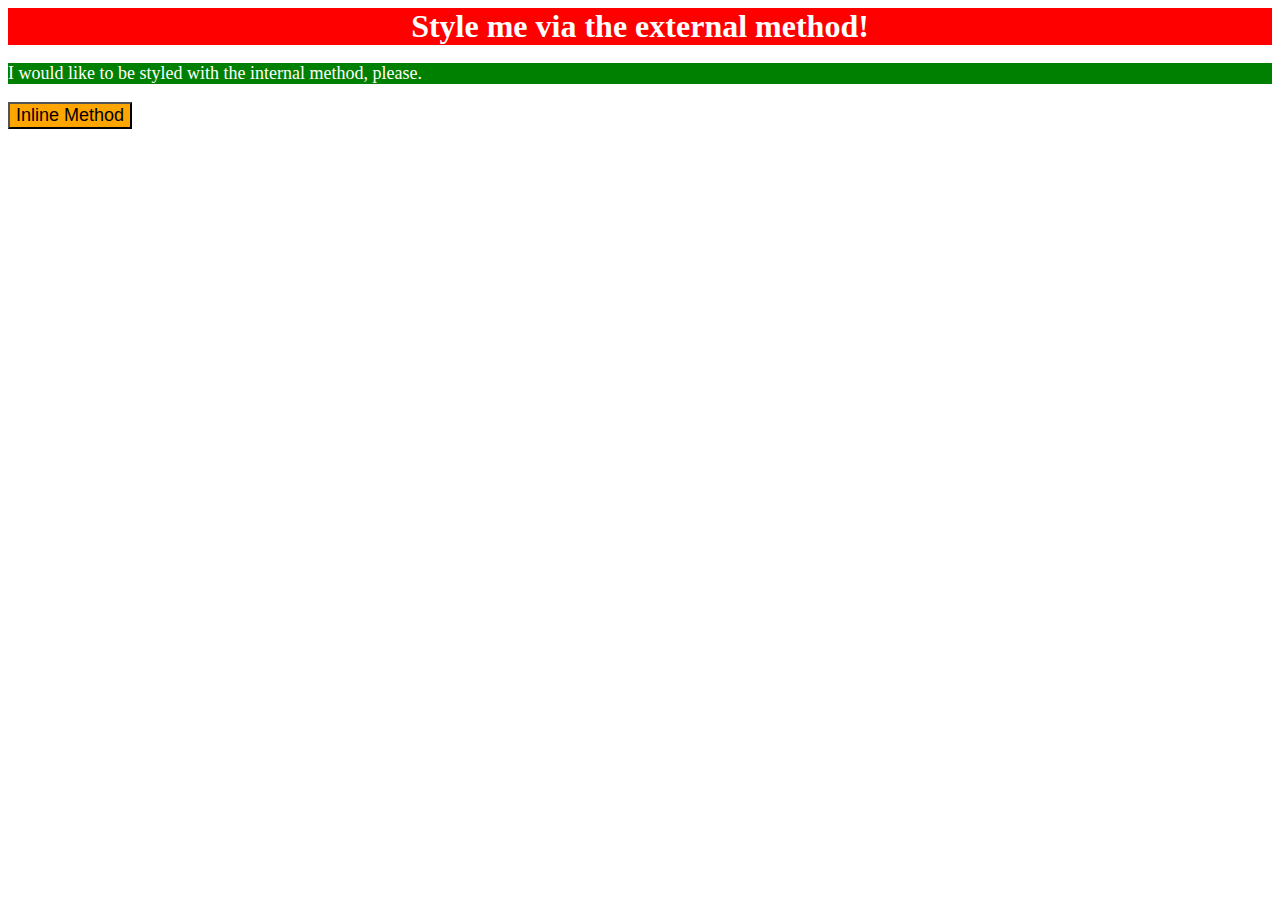
<file: foundations/intro-to-css/01-css-methods/index.html>
<!DOCTYPE html>
<html lang="en">
  <head>
    <meta charset="UTF-8">
    <meta http-equiv="X-UA-Compatible" content="IE=edge">
    <meta name="viewport" content="width=device-width, initial-scale=1.0">
    <title>Methods for Adding CSS</title>
    <link rel="stylesheet" href="styles.css">
    <Style>
      p {
        background-color: green;
        color: white;
        font-size: 18px;
      }
    </Style>
  </head>
  <body>
    <div>Style me via the external method!</div>
    <p>I would like to be styled with the internal method, please.</p>
    <button style="background-color: orange; font-size: 18px;">Inline Method</button>
  </body>
</html>
</file>
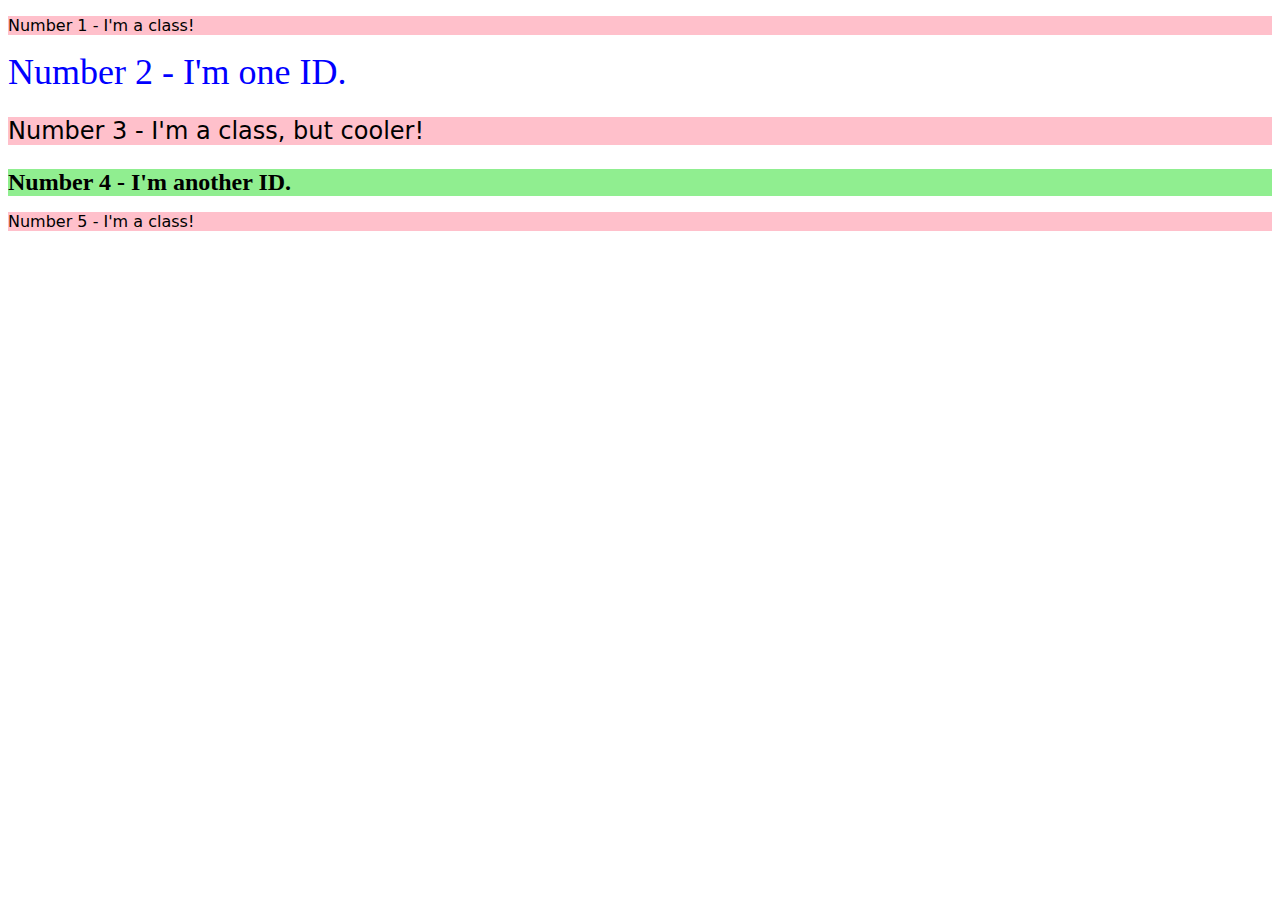
<file: foundations/intro-to-css/02-class-id-selectors/index.html>
<!DOCTYPE html>
<html lang="en">
  <head>
    <meta charset="UTF-8">
    <meta http-equiv="X-UA-Compatible" content="IE=edge">
    <meta name="viewport" content="width=device-width, initial-scale=1.0">
    <title>Class and ID Selectors</title>
    <link rel="stylesheet" href="style.css">
  </head>
  <body>
    <p class="odd-numbered-elements">Number 1 - I'm a class!</p>
    <div id="second-element">Number 2 - I'm one ID.</div>
    <p class="odd-numbered-elements font">Number 3 - I'm a class, but cooler!</p>
    <div id="four">Number 4 - I'm another ID.</div>
    <p class="odd-numbered-elements">Number 5 - I'm a class!</p>
  </body>
</html>
</file>
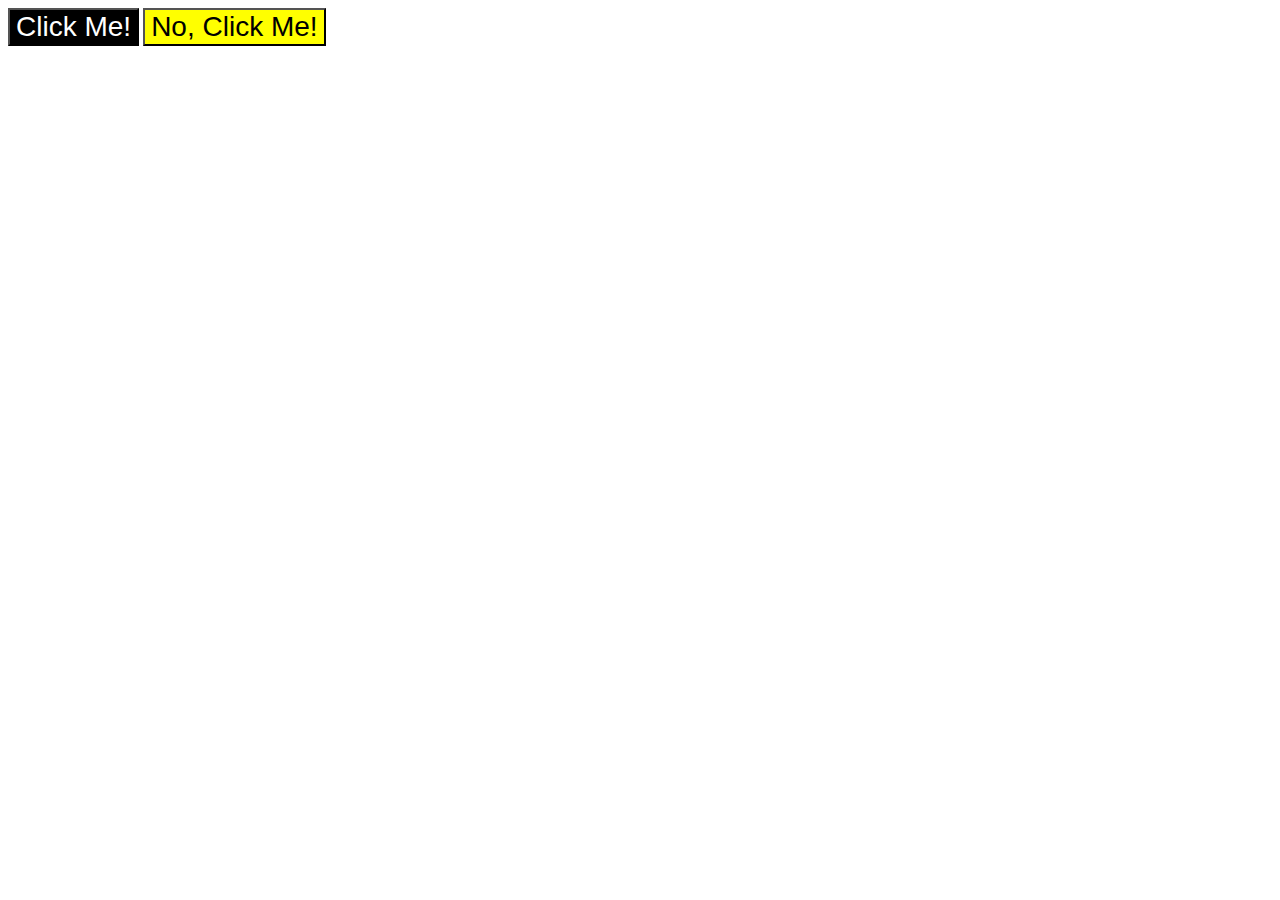
<file: foundations/intro-to-css/03-grouping-selectors/index.html>
<!DOCTYPE html>
<html lang="en">
  <head>
    <meta charset="UTF-8">
    <meta http-equiv="X-UA-Compatible" content="IE=edge">
    <meta name="viewport" content="width=device-width, initial-scale=1.0">
    <title>Grouping Selectors</title>
    <link rel="stylesheet" href="style.css">
  </head>
  <body>
    <button class="flower">Click Me!</button>
    <button class="pasta">No, Click Me!</button>
  </body>
</html>
</file>
<file: foundations/intro-to-css/01-css-methods/styles.css>
div { background-color: red; 
      color: white;
      font-size: 32px;
      text-align: center;
      font-weight: bold;
 }
</file>
<file: foundations/intro-to-css/02-class-id-selectors/style.css>
.odd-numbered-elements {
     background-color: pink;
     font-family: "verdana", "DejaVu Sans", "sans-serif";
}

#second-element {
     color: blue;
     font-size: 36px;
}

.font {
     font-size: 24px;
}

#four {
     background-color: lightgreen;
     font-size: 24px;
     font-weight: bold;
}
</file>
<file: foundations/intro-to-css/03-grouping-selectors/style.css>
/* Add CSS Styling */
.flower {
     background-color: black;
     color: white;
}

.pasta {
     background-color: yellow;
}

.flower, .pasta {
     font-size: 28px;
     font-family: Helvetica, Times New Roman, sans-serif;
}
</file>
